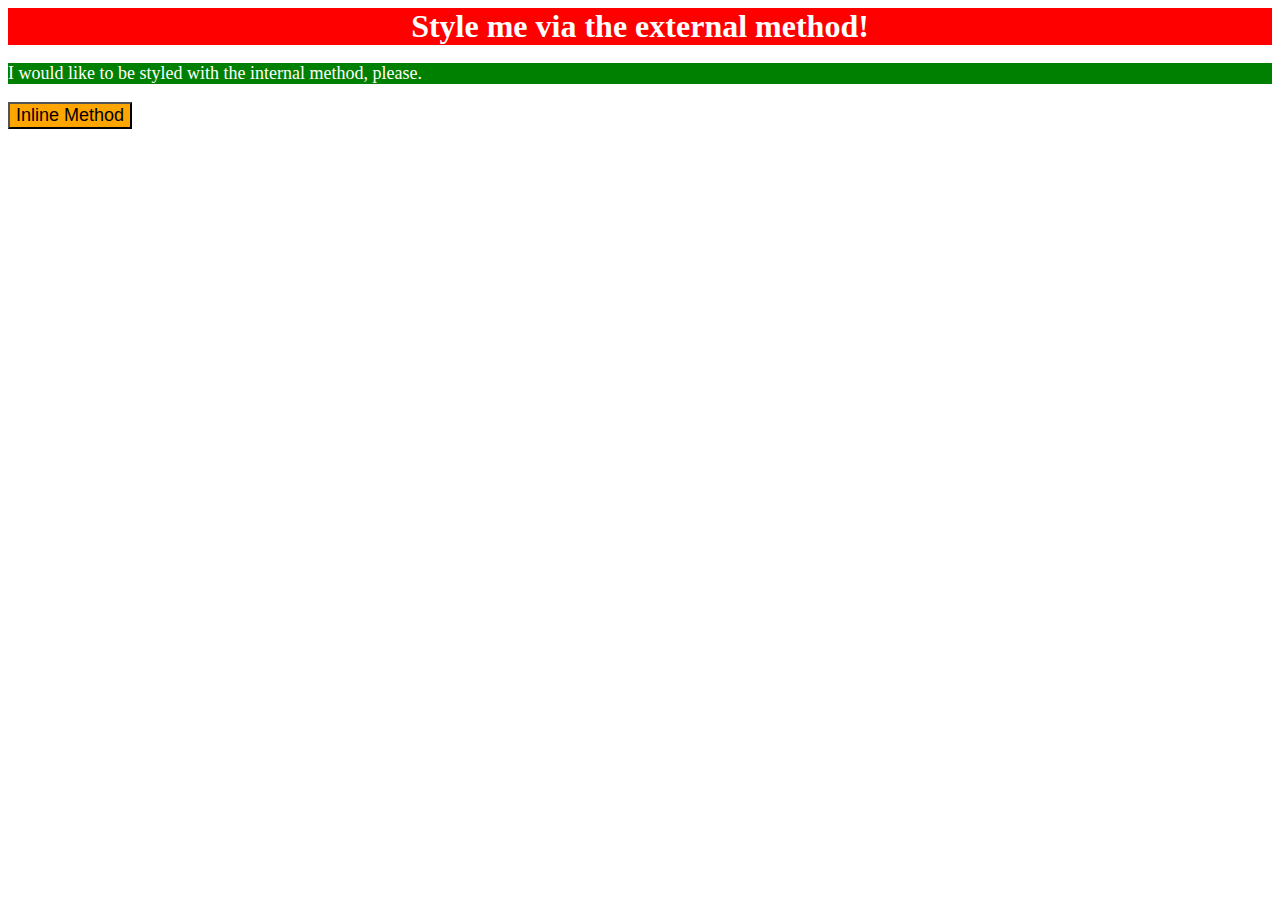
<file: foundations/intro-to-css/01-css-methods/index.html>
<!DOCTYPE html>
<html lang="en">
  <head>
    <link rel="stylesheet" href="style.css">
    <meta charset="UTF-8">
    <meta http-equiv="X-UA-Compatible" content="IE=edge">
    <meta name="viewport" content="width=device-width, initial-scale=1.0">
    <title>Methods for Adding CSS</title>
  </head>
  <body>
    <div>Style me via the external method!</div>
    <p>I would like to be styled with the internal method, please.</p>
    <button>Inline Method</button>
  </body>
</html>
</file>
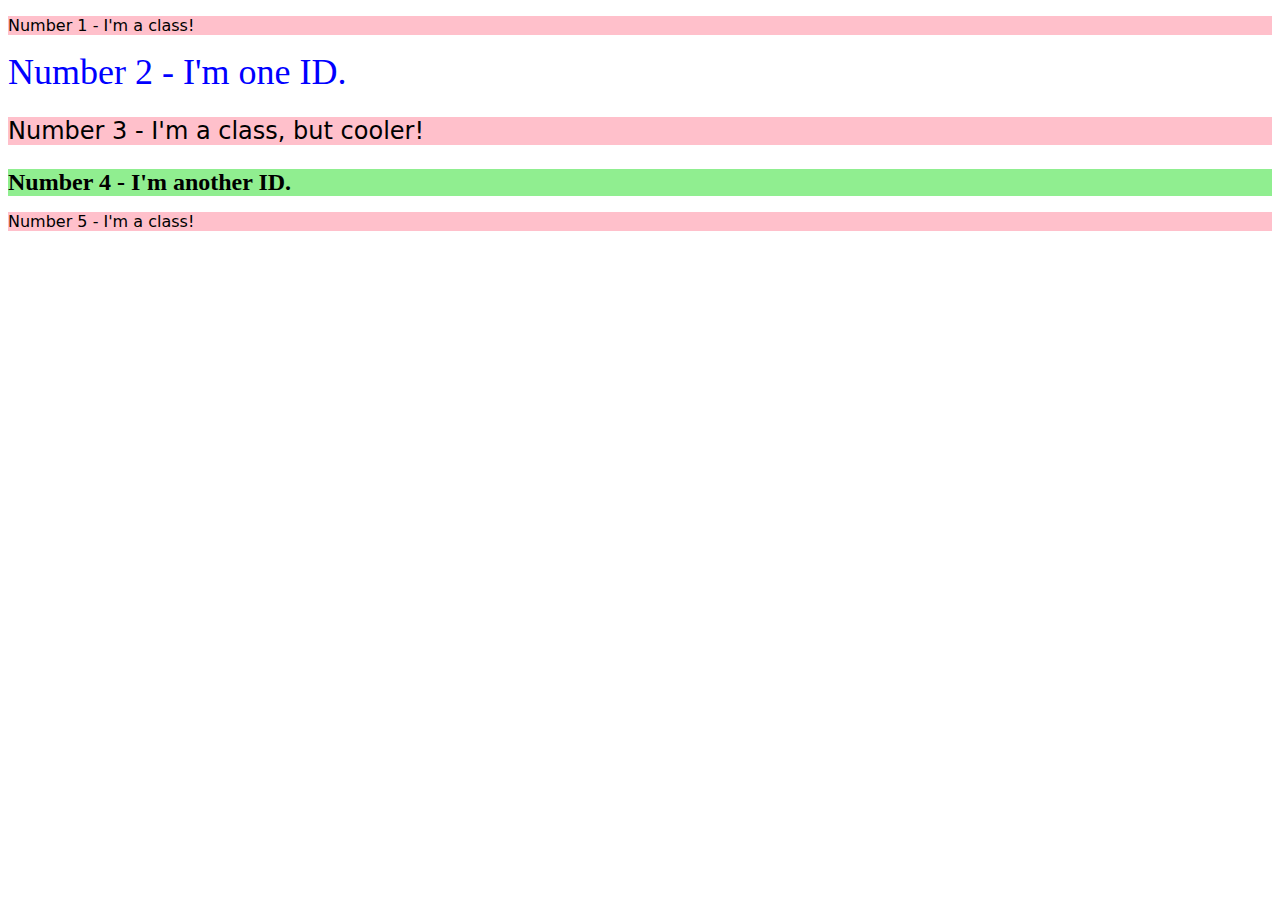
<file: foundations/intro-to-css/02-class-id-selectors/index.html>
<!DOCTYPE html>
<html lang="en">
  <head>
    <meta charset="UTF-8">
    <meta http-equiv="X-UA-Compatible" content="IE=edge">
    <meta name="viewport" content="width=device-width, initial-scale=1.0">
    <title>Class and ID Selectors</title>
    <link rel="stylesheet" href="style.css">
  </head>
  <body>
    <p class="odd">Number 1 - I'm a class!</p>
    <div id="even1">Number 2 - I'm one ID.</div>
    <p class="odd cool" >Number 3 - I'm a class, but cooler!</p>
    <div id="even2">Number 4 - I'm another ID.</div>
    <p class="odd">Number 5 - I'm a class!</p>
  </body>
</html>
</file>
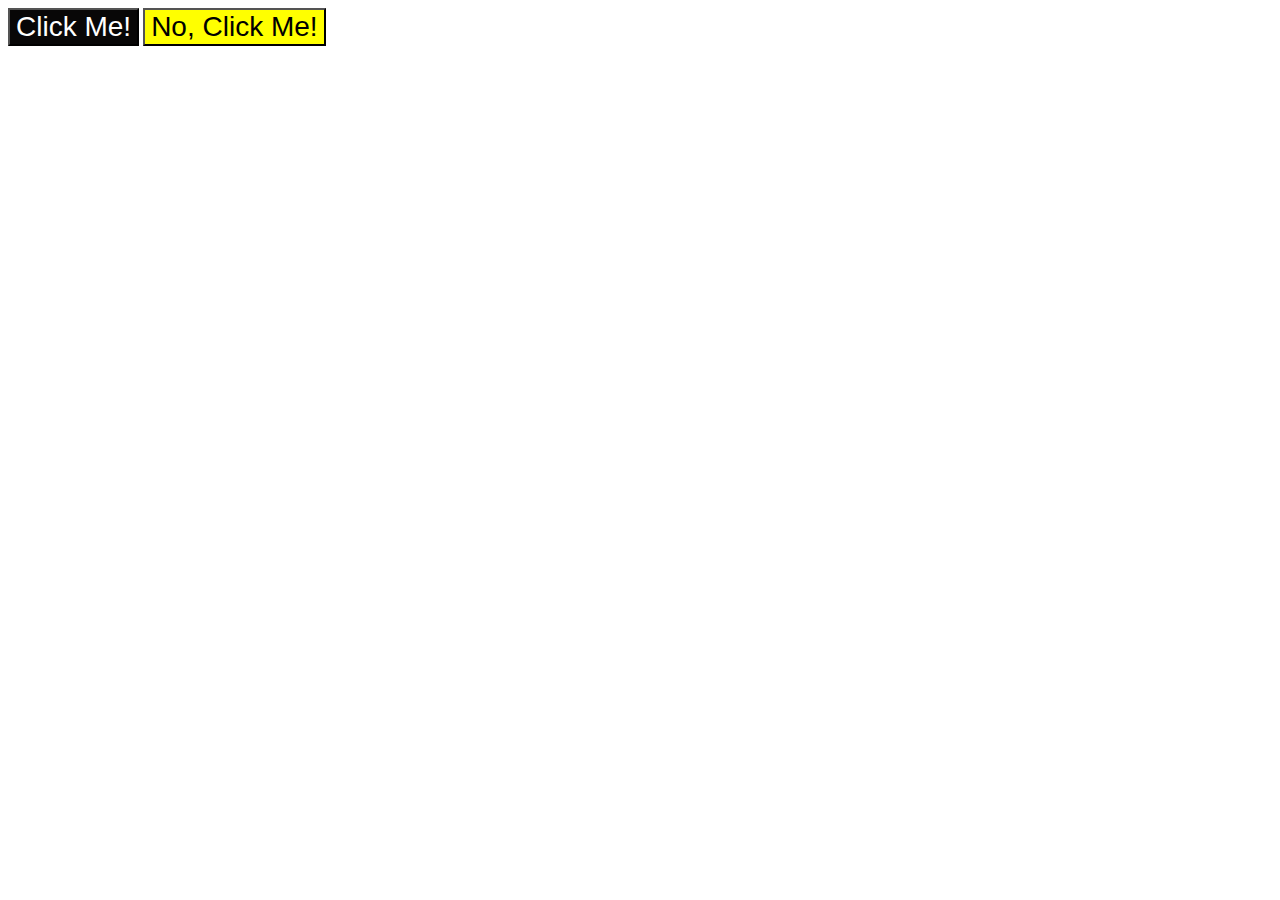
<file: foundations/intro-to-css/03-grouping-selectors/index.html>
<!DOCTYPE html>
<html lang="en">
  <head>
    <meta charset="UTF-8">
    <meta http-equiv="X-UA-Compatible" content="IE=edge">
    <meta name="viewport" content="width=device-width, initial-scale=1.0">
    <title>Grouping Selectors</title>
    <link rel="stylesheet" href="style.css">
  </head>
  <body>
    <button class="button1">Click Me!</button>
    <button class="button2">No, Click Me!</button>
  </body>
</html>
</file>
<file: foundations/intro-to-css/01-css-methods/style.css>
div {
    background-color: red;
    color: white;
    font-size: 32px;
    text-align: center;
    font-weight: bold;
}

p{
    background-color: green;
    color: white;
    font-size: 18px;
}

button{
    background-color: orange ;
    font-size: 18px ;
}
</file>
<file: foundations/intro-to-css/02-class-id-selectors/style.css>
/* Add CSS Styling */

.odd{
    background-color: #ffc0cb;
    font-family: Verdana, DejaVu Sans, sans-serif;
}

.cool{
    font-size: 24px;
}

#even1{
    color: #0000ff;
    font-size: 36px;
}

#even2{
    background-color: #90ee90;
    font-size: 24px;
    font-weight: 700;
}
</file>
<file: foundations/intro-to-css/03-grouping-selectors/style.css>
/* Add CSS Styling */
.button1,
.button2{
    font-size: 28px;
    font-family: 'Helvetica', 'Times New Roman', 'sans-serif';
}

.button1{
    background-color: hsl(0, 8%, 3%);
    color: #ffffff;
}

.button2{
    background-color: #ffff00;
}
</file>
